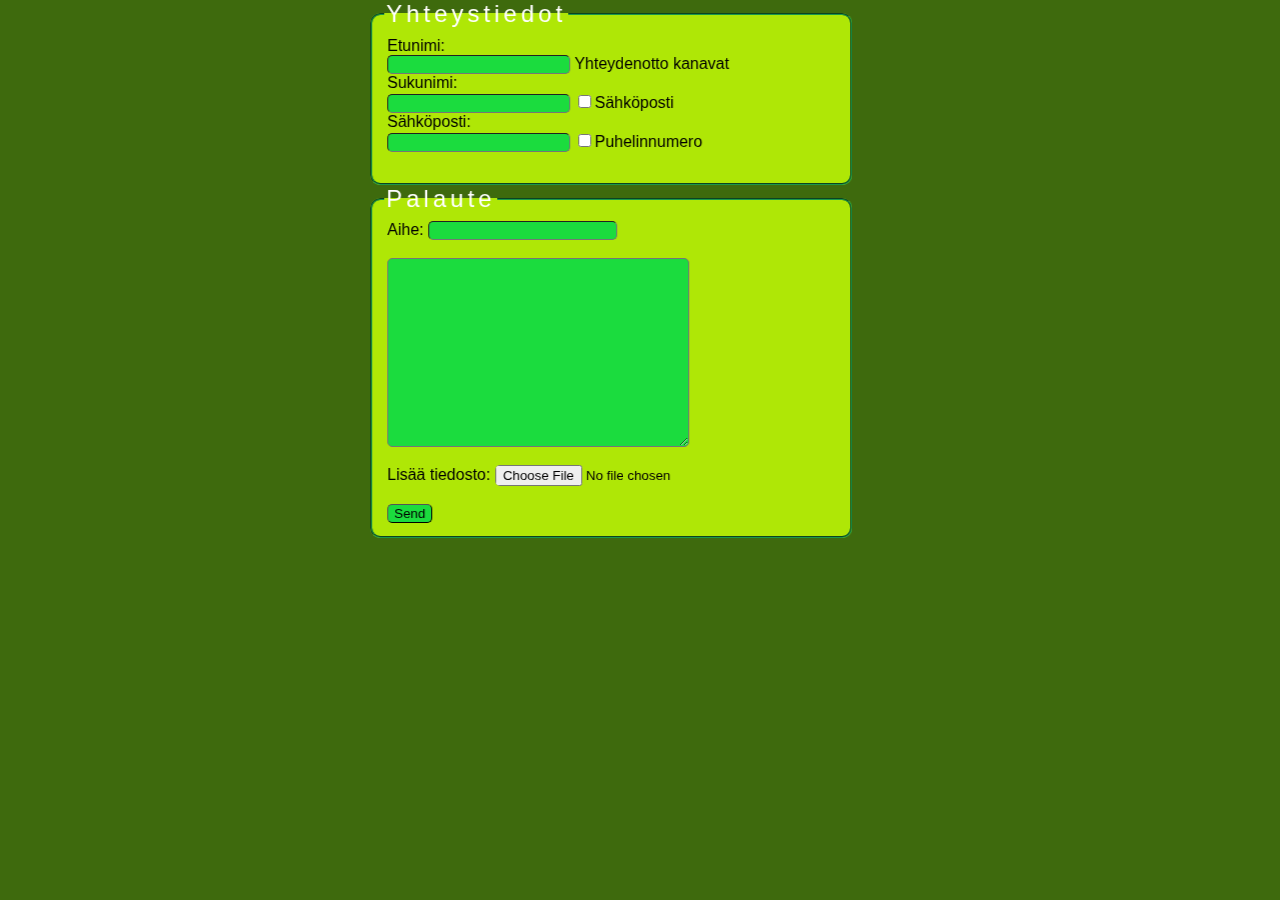
<file: index.html>
<html>
<head>
<title>Lomake</title>
<link type="text/css" rel="stylesheet" href="tyylit.css">

</head>

<body>
 
<marquee  behavior="alternate" direction="right">         




  <fieldset style="width: 12cm">
    <legend>Yhteystiedot</legend>
  <table>
  
  <td>
    
    <label for="fname">Etunimi:</label><br>
  
    <input type="text" id="fname" name="fname"> Yhteydenotto kanavat<br>

    
    <label for="lname">Sukunimi:</label><br>
    <input type="text" id="lname" name="lname">
    <input type="checkbox">Sähköposti<br>
    <label for="sposti">Sähköposti:</label><br>
    <input type="email" id="sposti" name="sposti">
    <input type="checkbox">Puhelinnumero<br><br>
   
  </td>

</table>
</fieldset>


<fieldset style="width: 12cm">
  <legend>Palaute</legend>
<table>
 
  
  <td>
  <label for="palaute">Aihe:</label>
  <input style="width: 5cm;" type="text" id="palaute" name="palaute"><br><br>
  <textarea style="width: 8cm; height: 5cm;" class="longInput" cols="30" rows="10"></textarea><br><br>
  <label for="tiedosto">Lisää tiedosto:</label>
  <input type="file" id="tiedosto" name="tiedostopalautus"><br><br>
  <input type="submit" value="Send">
  </td>
 
</table>
</fieldset>


</body>
</html>
</file>
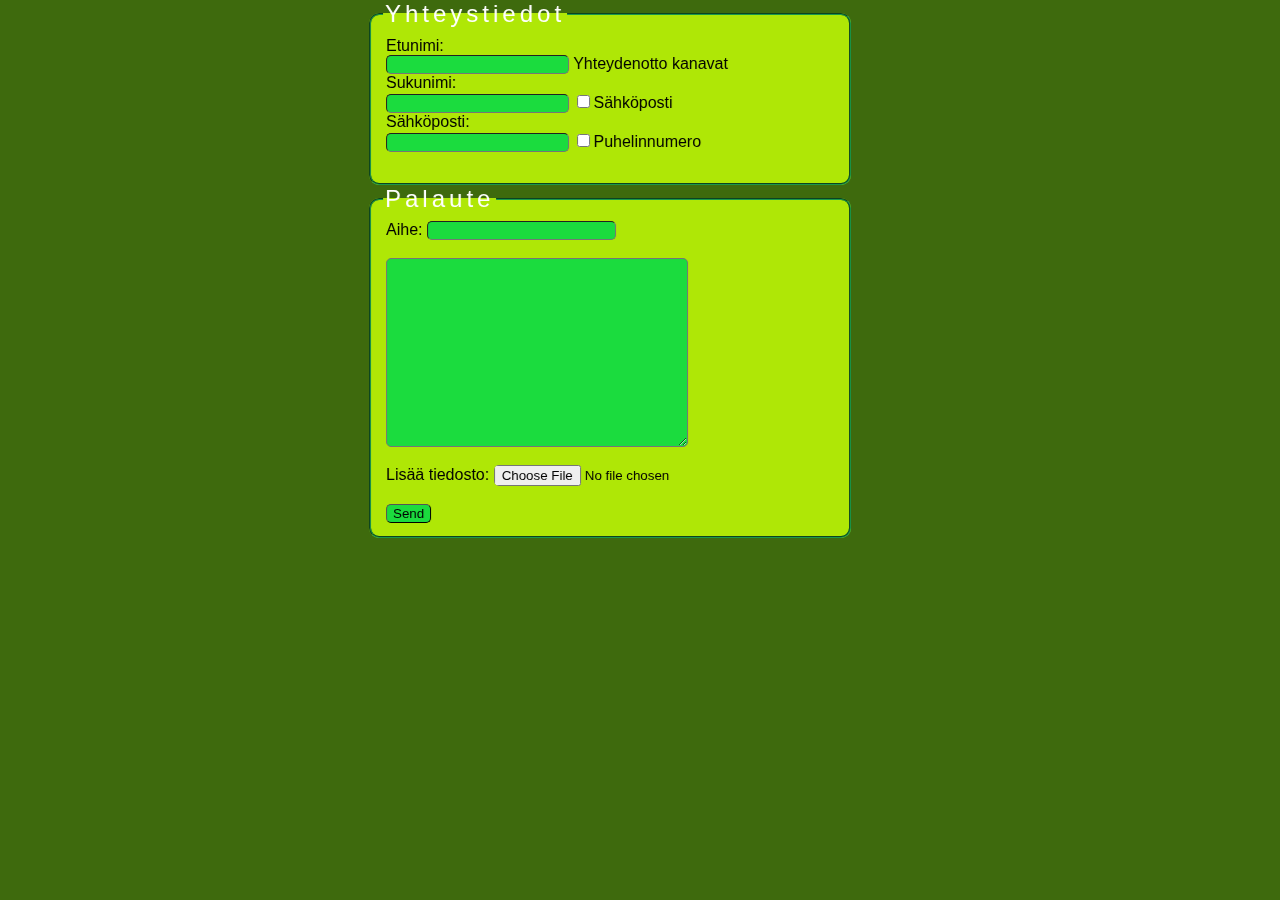
<file: Forms.tehtävä/index.html>
<html>
<head>
<title>Lomake</title>
<link type="text/css" rel="stylesheet" href="styles\tyylit.css">

</head>

<body>
 
<marquee  behavior="alternate" direction="right">         




  <fieldset style="width: 12cm">
    <legend>Yhteystiedot</legend>
  <table>
  
  <td>
    
    <label for="fname">Etunimi:</label><br>
  
    <input type="text" id="fname" name="fname"> Yhteydenotto kanavat<br>

    
    <label for="lname">Sukunimi:</label><br>
    <input type="text" id="lname" name="lname">
    <input type="checkbox">Sähköposti<br>
    <label for="sposti">Sähköposti:</label><br>
    <input type="email" id="sposti" name="sposti">
    <input type="checkbox">Puhelinnumero<br><br>
   
  </td>

</table>
</fieldset>


<fieldset style="width: 12cm">
  <legend>Palaute</legend>
<table>
 
  
  <td>
  <label for="palaute">Aihe:</label>
  <input style="width: 5cm;" type="text" id="palaute" name="palaute"><br><br>
  <textarea style="width: 8cm; height: 5cm;" class="longInput" cols="30" rows="10"></textarea><br><br>
  <label for="tiedosto">Lisää tiedosto:</label>
  <input type="file" id="tiedosto" name="tiedostopalautus"><br><br>
  <input type="submit" value="Send">
  </td>
 
</table>
</fieldset>


</body>
</html>
</file>
<file: tyylit.css>
*{
    font-family: Verdana, Geneva, Tahoma, sans-serif;
}
body{
width: 50%;
margin:auto;
background-color: rgb(62, 106, 13);
 
background-image: url('https://cdn.shopify.com/s/files/1/0366/1342/3235/products/shrek-maskeraddrakt-1_1000x1000.jpg?v=1665232236');
background-position: 100cm;
background-blend-mode: multiply;


}


fieldset

{
background-color: rgb(175, 231, 6);
border-radius: 10px;
border-color: rgb(26, 151, 74);
}
legend
{
    font-size: 1.5rem;
    font-weight:20px;
    letter-spacing: 4px;
    color: rgb(255, 255, 255);
}

textarea
{
    border-radius: 5px;
    border-width: 1px;
    background-color: rgb(255, 255, 255)
}
input,textarea
{
    border-radius: 5px;
    border-width: 1px;
    background-color: rgb(255, 255, 255)
}
textarea,:focus
{
    background-color: rgb(27, 220, 62);
}
input,:focus
{
    background-color: rgb(27, 220, 62);
}
input[type="file"]{
background-color: inherit;
}
</file>
